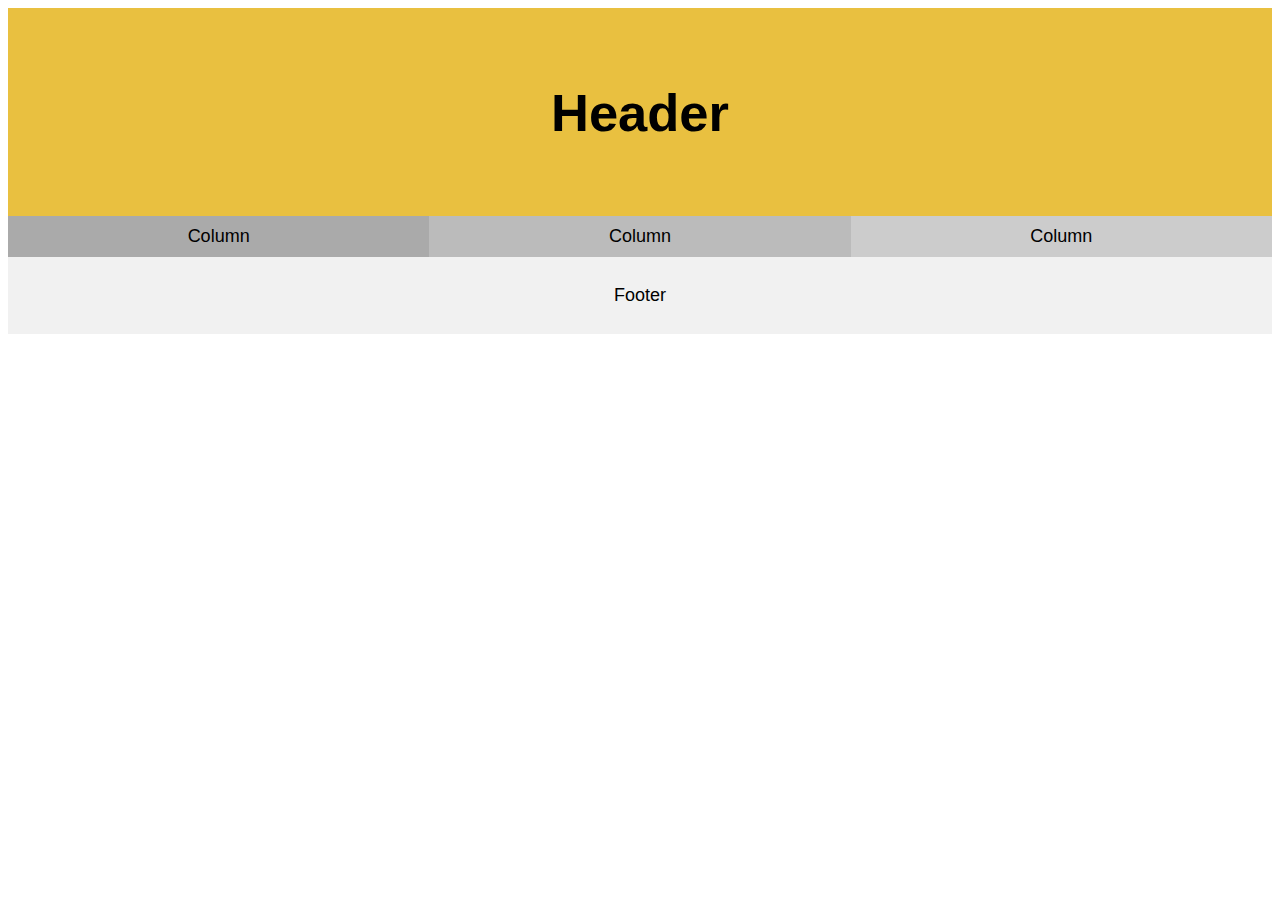
<file: index.html>
<!DOCTYPE html>
<html lang="en">
<head>
    <meta charset="UTF-8">
    <meta name="viewport" content="width=device-width, initial-scale=1.0">
    <meta http-equiv="X-UA-Compatible" content="ie=edge">
    <link rel="stylesheet" href="stylesheet.css" type="text/css">
    <title>Crawford P.</title>
</head>
<!--
<body display="inline-block">
    <a href="covid-19/covid.html">Covid-19 page</a>
    <img src="board.gif" alt="my favorite chess game">
</body>
-->
<style>
* {
  box-sizing: border-box;
}

body {
  font-family: Arial, Helvetica, sans-serif;
}

/* Style the header */
.header {
  background-color: #E9C040;
  padding: 30px;
  text-align: center;
  font-size: 35px;
}

/* Create three equal columns that floats next to each other */
.column {
  float: left;
  width: 33.33%;
  padding: 10px;
}

/* Clear floats after the columns */
.row:after {
  content: "";
  display: table;
  clear: both;
}

/* Style the footer */
.footer {
  background-color: #f1f1f1;
  padding: 10px;
  text-align: center;
}

/* Responsive layout - makes the three columns stack on top of each other instead of next to each other */
@media (max-width: 600px) {
  .column {
    width: 100%;
  }
}
</style>
</head>
<body>
<!--
<h2>CSS Template using Float</h2>
<p>In this example, we have created a header, three equal columns and a footer. On smaller screens, the columns will stack on top of each other.</p>
<p>Resize the browser window to see the responsive effect.</p>
-->
<div class="header">
  <h2>Header</h2>
</div>

<div class="row">
  <div class="column" style="background-color:#aaa;">Column</div>
  <div class="column" style="background-color:#bbb;">Column</div>
  <div class="column" style="background-color:#ccc;">Column</div>
</div>

<div class="footer">
  <p>Footer</p>
</div>
</html>
</file>
<file: stylesheet.css>
body {
    text-align: center;
    font-size: large;
}
img {
	block-size: 20%;
}
</file>
